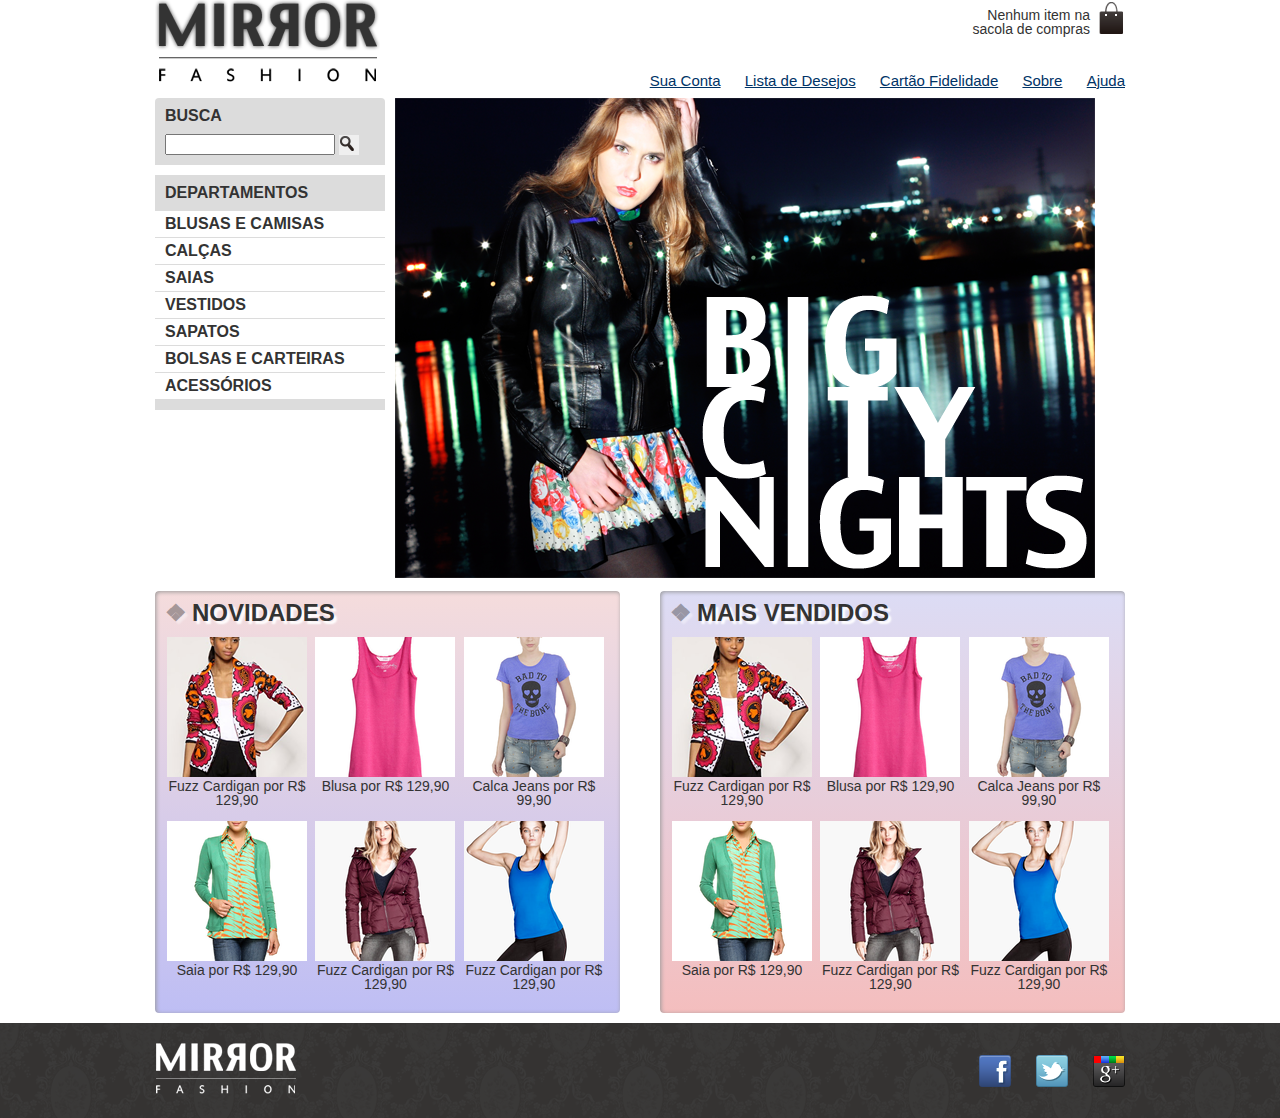
<file: index.html>
<!DOCTYPE html>
<html lang="pt-BR">

<head>
    <meta charset="UTF-8">
    <meta name="viewport" content="width=device-width">
    <title>Mirror Fashion</title>
    <link rel="stylesheet" href="css/reset.css">
    <link rel="stylesheet" href="css/estilos.css">
</head>

<body>
    <header class="container">
        <h1><img src="img/logo.png" alt="Mirror Fashion"></h1>
        <p class="sacola">
            Nenhum item na sacola de compras
        </p>

        <nav class="menu-opcoes">
            <ul>
                <li><a href="#">Sua Conta</a></li>
                <li><a href="#">Lista de Desejos</a></li>
                <li><a href="#">Cartão Fidelidade</a></li>
                <li><a href="sobre.html">Sobre</a></li>
                <li><a href="#">Ajuda</a></li>
            </ul>
        </nav>
    </header>

    <div class="container destaque">
        <section class="busca">
            <h2>Busca</h2>
            <form>
                <input type="search">
                <button>Buscar</button>
            </form>
        </section>
        <!-- fim .busca -->
        <section class="menu-departamentos">
            <h2>Departamentos</h2>
            <nav>
                <ul>
                    <li><a href="#">Blusas e Camisas</a>
                        <ul>
                            <li><a href="#">Manga curta</a></li>
                            <li><a href="#">Manga comprida</a></li>
                            <li><a href="#">Camisa social</a></li>
                            <li><a href="#">Camisa casual</a></li>
                        </ul>
                    </li>
                    <li><a href="#">Calças</a></li>
                    <li><a href="#">Saias</a></li>
                    <li><a href="#">Vestidos</a></li>
                    <li><a href="#">Sapatos</a></li>
                    <li><a href="#">Bolsas e Carteiras</a></li>
                    <li><a href="#">Acessórios</a></li>
                </ul>
            </nav>
        </section>
        <!-- fim .menu-departamentos -->
        <section class="banner-destaque">
            <figure>
                <img src="img/destaque-home.png" alt="Promoção: Big City Night">
            </figure>
        </section>
        <!-- fim .banner-destaque -->
    </div>
    <!-- fim .container .destaque -->
    <div class="container paineis">
        <!-- os paineis de novidades e mais vendidos entrarão aqui dentro -->
        <section class="painel novidades">
            <h2>Novidades</h2>
            <ol>
                <!-- primeiro produto -->
                <li>
                    <a href="produto.html">
                        <figure>
                            <img src="img/produtos/miniatura1.png" alt="miniatura1">
                            <figcaption>Fuzz Cardigan por R$ 129,90</figcaption>
                        </figure>
                    </a>
                </li>
                <!-- fim do primeiro produto -->
                <!-- segundo produto -->
                <li>
                    <a href="produto.html">
                        <figure>
                            <img src="img/produtos/miniatura6.png" alt="miniatura6">
                            <figcaption>Blusa por R$ 129,90</figcaption>
                        </figure>
                    </a>
                </li>
                <!-- fim do segundo produto -->
                <!-- terceiro produto -->
                <li>
                    <a href="produto.html">
                        <figure>
                            <img src="img/produtos/miniatura2.png" alt="miniatura2">
                            <figcaption>Calca Jeans por R$ 99,90</figcaption>
                        </figure>
                    </a>
                </li>
                <!-- fim do terceiro produto -->
                <!-- quarto produto -->
                <li>
                    <a href="produto.html">
                        <figure>
                            <img src="img/produtos/miniatura3.png" alt="miniatura3">
                            <figcaption>Saia por R$ 129,90</figcaption>
                        </figure>
                    </a>
                </li>
                <!-- fim do quarto produto -->
                <!-- quinto produto -->
                <li>
                    <a href="produto.html">
                        <figure>
                            <img src="img/produtos/miniatura4.png" alt="miniatura4">
                            <figcaption>Fuzz Cardigan por R$ 129,90</figcaption>
                        </figure>
                    </a>
                </li>
                <!-- fim do quinto produto -->
                <!-- sexto produto -->
                <li>
                    <a href="produto.html">
                        <figure>
                            <img src="img/produtos/miniatura5.png" alt="miniatura5">
                            <figcaption>Fuzz Cardigan por R$ 129,90</figcaption>
                        </figure>
                    </a>
                </li>
                <!-- fim do sexto produto -->
            </ol>
        </section>

        <section class="painel mais-vendidos">
            <h2>Mais Vendidos</h2>
            <ol>
                <!-- primeiro produto -->
                <li>
                    <a href="produto.html">
                        <figure>
                            <img src="img/produtos/miniatura1.png" alt="miniatura1">
                            <figcaption>Fuzz Cardigan por R$ 129,90</figcaption>
                        </figure>
                    </a>
                </li>
                <!-- fim do primeiro produto -->
                <!-- segundo produto -->
                <li>
                    <a href="produto.html">
                        <figure>
                            <img src="img/produtos/miniatura6.png" alt="miniatura6">
                            <figcaption>Blusa por R$ 129,90</figcaption>
                        </figure>
                    </a>
                </li>
                <!-- fim do segundo produto -->
                <!-- terceiro produto -->
                <li>
                    <a href="produto.html">
                        <figure>
                            <img src="img/produtos/miniatura2.png" alt="miniatura2">
                            <figcaption>Calca Jeans por R$ 99,90</figcaption>
                        </figure>
                    </a>
                </li>
                <!-- fim do terceiro produto -->
                <!-- quarto produto -->
                <li>
                    <a href="produto.html">
                        <figure>
                            <img src="img/produtos/miniatura3.png" alt="miniatura3">
                            <figcaption>Saia por R$ 129,90</figcaption>
                        </figure>
                    </a>
                </li>
                <!-- fim do quarto produto -->
                <!-- quinto produto -->
                <li>
                    <a href="produto.html">
                        <figure>
                            <img src="img/produtos/miniatura4.png" alt="miniatura4">
                            <figcaption>Fuzz Cardigan por R$ 129,90</figcaption>
                        </figure>
                    </a>
                </li>
                <!-- fim do quinto produto -->
                <!-- sexto produto -->
                <li>
                    <a href="produto.html">
                        <figure>
                            <img src="img/produtos/miniatura5.png" alt="miniatura5">
                            <figcaption>Fuzz Cardigan por R$ 129,90</figcaption>
                        </figure>
                    </a>
                </li>
                <!-- fim do sexto produto -->
            </ol>
        </section>
    </div>
</body>
<!-- fim .container .paineis -->
<footer>
    <div class="container">
        <img src="img/logo-rodape.png" alt="Logo da Mirror Fashion">
        <ul class="social">
            <li><a href="http://facebook.com/mirrorfashion">Facebook</a></li>
            <li><a href="http://twitter.com/mirrorfashion">Twitter</a></li>
            <li><a href="http://plus.google.com/mirrorfashion">Google+</a></li>
        </ul>
    </div>
</footer>

</html>
</file>
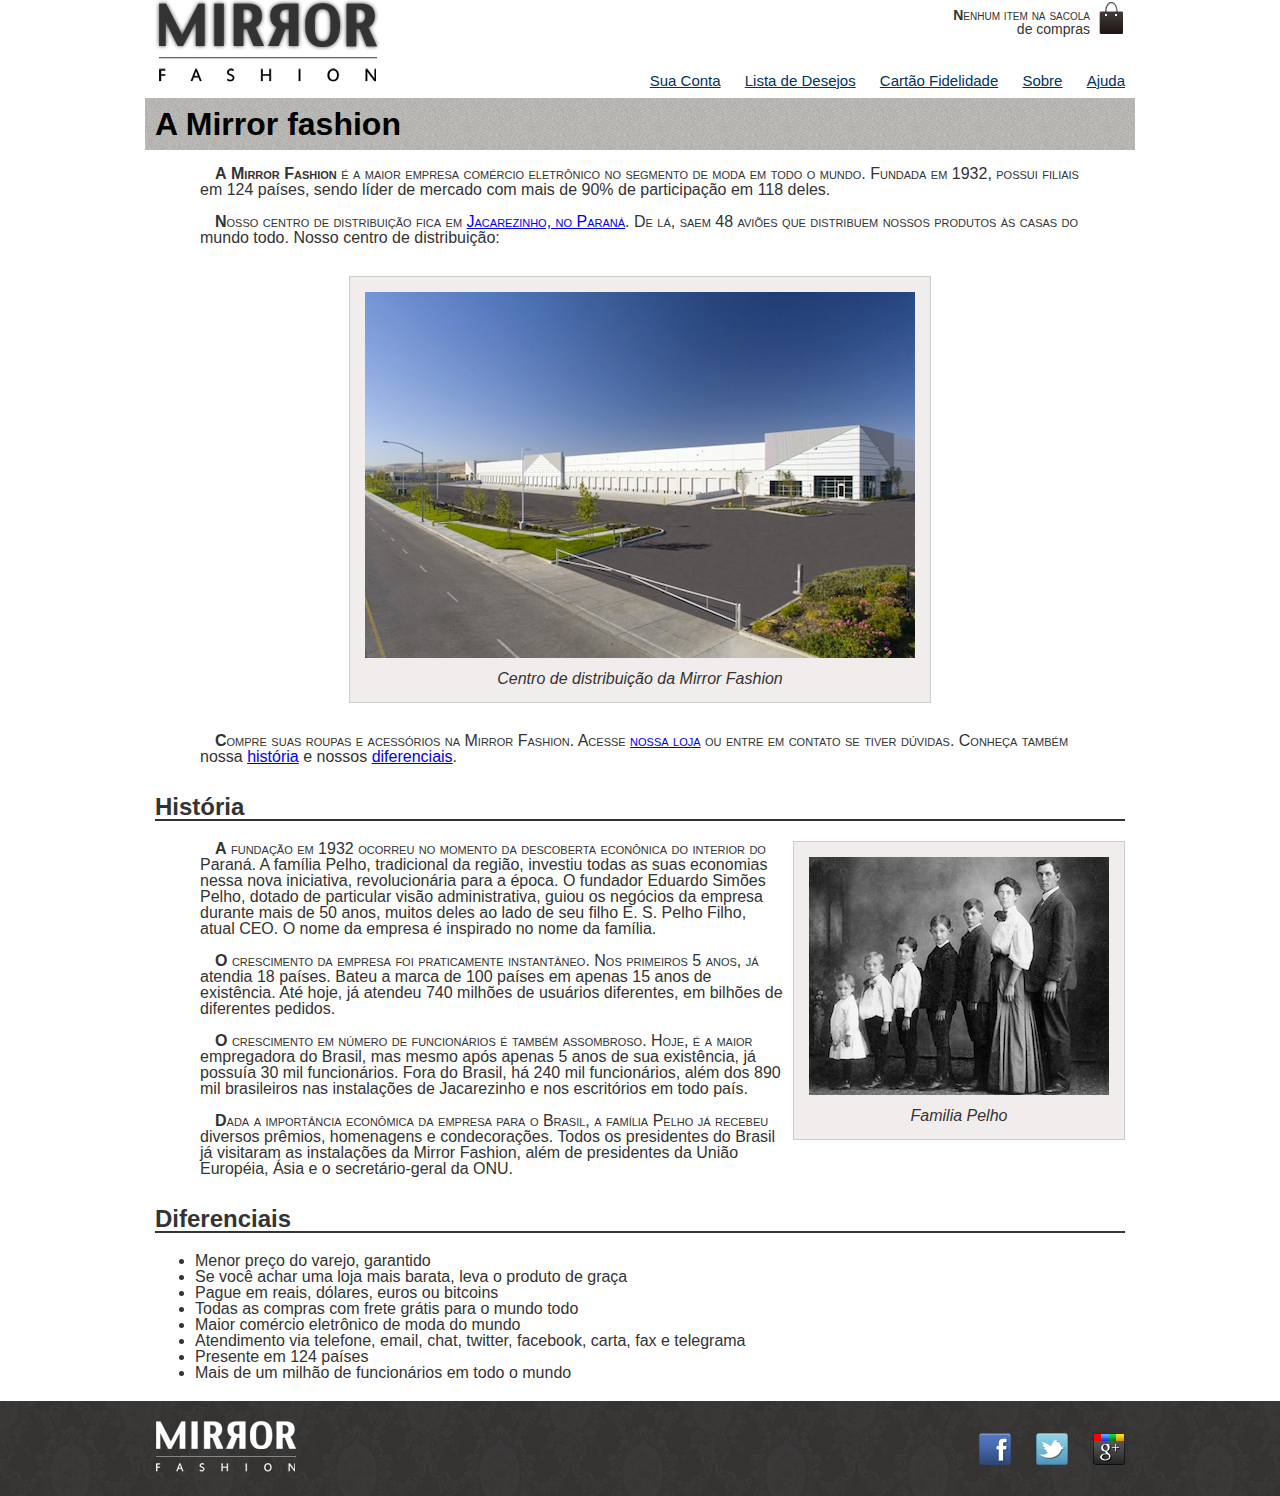
<file: sobre.html>
<!DOCTYPE html>
<html lang="pt-BR">

<head>
    <meta charset="UTF-8">
    <title>Sobre - A Mirror Fashion</title>
    <link rel="stylesheet" href="css/reset.css">
    <link rel="stylesheet" href="css/sobre.css">
</head>

<body>
    <header class="container">
        <h1><a href="index.html"><img src="img/logo.png" alt="Mirror Fashion"></a></h1>
        <p class="sacola">
            Nenhum item na sacola de compras
        </p>

        <nav class="menu-opcoes">
            <ul>
                <li><a href="#">Sua Conta</a></li>
                <li><a href="#">Lista de Desejos</a></li>
                <li><a href="#">Cartão Fidelidade</a></li>
                <li><a href="sobre.html">Sobre</a></li>
                <li><a href="#">Ajuda</a></li>
            </ul>
        </nav>
    </header>

    <h1 class="container destaque titleSobre"><strong>A Mirror fashion</strong></h1>

    <article class="container">
        <section>
            <p class="paragrafo">A <strong>Mirror Fashion</strong> é a maior empresa comércio eletrônico no segmento de
                moda em todo o mundo.
                Fundada em 1932, possui filiais em 124 países, sendo líder de mercado com mais de 90% de
                participação em 118 deles.</p>

            <p class="paragrafo">Nosso centro de distribuição fica em <a
                    href="https://maps.google.com.br/?q=Jacarezinho">Jacarezinho, no
                    Paraná</a>. De lá, saem 48 aviões que
                distribuem nossos produtos às casas do mundo todo. Nosso centro de distribuição:</p>

            <figure id="centro-distribuicao">
                <img src="img/centro-distribuicao.png" alt="Foto de centro de distribuicao mirror fashion">
                <figcaption>Centro de distribuição da Mirror Fashion</figcaption>
            </figure>

            <p class="paragrafo">Compre suas roupas e acessórios na Mirror Fashion. Acesse <a href="index.html">nossa
                    loja</a> ou entre em contato
                se tiver dúvidas. Conheça também nossa <a href="#historia">história</a> e nossos <a
                    href="#diferenciais">diferenciais</a>.</p>
        </section>



        <h2 id="historia">História</h2>

        <section>
            <figure class="familia-pelho">
                <img src="img/familia-pelho.jpg" alt="foto da familia pelho">
                <figcaption>Familia Pelho</figcaption>
            </figure>

            <p class="paragrafo">A fundação em 1932 ocorreu no momento da descoberta econônica do interior do Paraná. A
                família Pelho, tradicional da região, investiu todas as suas economias nessa nova iniciativa,
                revolucionária para a época. O fundador Eduardo Simões Pelho, dotado de particular visão
                administrativa, guiou os negócios da empresa durante mais de 50 anos, muitos deles ao lado
                de seu filho E. S. Pelho Filho, atual CEO. O nome da empresa é inspirado no nome da família.</p>

            <p class="paragrafo">O crescimento da empresa foi praticamente instantâneo. Nos primeiros 5 anos, já atendia
                18 países.
                Bateu a marca de 100 países em apenas 15 anos de existência. Até hoje, já atendeu 740 milhões
                de usuários diferentes, em bilhões de diferentes pedidos.</p>

            <p class="paragrafo">O crescimento em número de funcionários é também assombroso. Hoje, é a maior
                empregadora do
                Brasil, mas mesmo após apenas 5 anos de sua existência, já possuía 30 mil funcionários. Fora do
                Brasil, há 240 mil funcionários, além dos 890 mil brasileiros nas instalações de Jacarezinho e
                nos escritórios em todo país.</p>

            <p class="paragrafo">Dada a importância econômica da empresa para o Brasil, a família Pelho já recebeu
                diversos prêmios,
                homenagens e condecorações. Todos os presidentes do Brasil já visitaram as instalações da Mirror
                Fashion, além de presidentes da União Européia, Ásia e o secretário-geral da ONU.</p>
        </section>
    </article>
    <section class="container">
        <h2>Diferenciais</h2>
        <ul class="diflist">
            <li>Menor preço do varejo, garantido</li>
            <li>Se você achar uma loja mais barata, leva o produto de graça</li>
            <li>Pague em reais, dólares, euros ou bitcoins</li>
            <li>Todas as compras com frete grátis para o mundo todo</li>
            <li>Maior comércio eletrônico de moda do mundo</li>
            <li>Atendimento via telefone, email, chat, twitter, facebook, carta, fax e telegrama</li>
            <li>Presente em 124 países</li>
            <li>Mais de um milhão de funcionários em todo o mundo</li>
        </ul>
    </section>
</body>
<!-- Inicio do Rodapé-->
<footer>
    <div class="container">
        <img src="img/logo-rodape.png" alt="Logo da Mirror Fashion">
        <ul class="social">
            <li><a href="http://facebook.com/mirrorfashion">Facebook</a></li>
            <li><a href="http://twitter.com/mirrorfashion">Twitter</a></li>
            <li><a href="http://plus.google.com/mirrorfashion">Google+</a></li>
        </ul>
    </div>
</footer>
<!--Fim do roadpé-->

</html>
</file>
<file: css/estilos.css>
body{
    color: #333333;
    font-family: 'Lucida Sans Unicode', 'Lucida Grande', sans-serif;
}

.menu-opcoes a:hover {
    color: #007DC6;
}
    .menu-opcoes a:active {
    color: #867DC6;
}

.sacola {
    background-image: url(../img/sacola.png);
    background-repeat: no-repeat;
    background-position: top right;
    font-size: 14px;

    padding-right: 35px;
    padding-top: 8px;
    text-align: right;
    width: 140px;

    position: absolute;
    top: 0;
    right: 0;
}

.menu-opcoes {
    position: absolute;
    bottom: 0;
    right: 0;
}

.menu-opcoes ul {
    font-size: 15px;
}

.menu-opcoes ul li{
    display: inline;
    margin-left: 20px;
}

.menu-opcoes a {
    color: #003366;
}

.rodape {
    color: #777;
    margin: 30px 0;
    padding: 500px 0;
}

.rodape img {
    margin-right: 30px;
    vertical-align: middle;
    width: 94px;
}

.container{
    margin: 0 auto;
    width: 970px;
    position: relative;
}

.menu-departamentos li ul {
    display: none;
}

.menu-departamentos li:hover ul {
    display: block;
}

.menu-departamentos ul ul li {
    background-color: #DCDCDC;
}

.menu-departamentos li li a:before {
    content: '\272A';
    padding-right: 3px;
}

.busca,
.menu-departamentos {
    background-color: #DCDCDC;
    font-weight: bold;
    text-transform: uppercase;
    margin-right: 10px;
    width: 230px;
}

.busca h2,
.busca form,
.menu-departamentos h2 {
    margin: 10px;
}

.menu-departamentos li {
    background-color: white;
    margin-bottom: 1px;
    padding: 5px 10px;
}

.menu-departamentos a {
    color: #333333;
    text-decoration: none;
}
.busca input[type=search]{
    width: 170px;
}

.busca {
    border-top-left-radius: 4px;
    border-top-right-radius: 4px;
}

.busca,
.menu-departamentos {
    float: left;
}

.menu-departamentos{
    clear: left;
}

.destaque{
    margin-top: 10px;
}

.menu-departamentos {
    margin-top: 10px;
    padding-bottom: 10px;
}

.painel {
    margin: 10px 0;
    padding: 10px;
    width: 445px;
    border-radius: 4px;
    box-shadow: inset 1px 1px 4px #999;
}

.painel h2{
    font-size: 24px;
    font-weight: bold;
    text-transform: uppercase;

    margin-bottom: 10px;
    text-shadow: 3px 3px 2px #FFF;
}


.novidades {
    background: linear-gradient(#F5DCDC, #BEBEF4);
}

.mais-vendidos {
    background: linear-gradient(#DCDCF5, #F4BEBE);
}

.novidades{
    float: left;
}

.mais-vendidos {
    float: right;
}

.painel li {
    display: inline-block;
    vertical-align: top;
    width: 140px;

    margin: 2px;
    padding-bottom: 10px;

    transition: 0.7s ease-out;
}

.painel li:hover {
    background-color: rgba(255,255,255,0.8);
    box-shadow: 0 0 5px #333;
    transition: 0.7s ease-in;
    transform: scale(1.2) rotate(-5deg);
}

.painel li:nth-child(2n):hover {
    transform: scale(1.2) rotate(5deg);
}

.painel h2:before {
    content: '\2756';
    padding-right: 5px;
    opacity: 0.4;
}

.painel a{
    color: #333333;
    font-size: 14px;
    text-align: center;
    text-decoration: none;
}

.novidades {
    background-color: #f5dcdc;
}

.mais-vendidos{
    background-color: #dcdcf5;
}

footer {
        background-image: url(../img/fundo-rodape.png);
        clear: both;
        padding: 20px 0;
}

.social a {
    /* tamanho da imagem */
    height: 32px;
    width: 32px;
    /* image replacement */
    display: block;
    text-indent: -9999px;
}

.social a[href*="facebook.com"] {
    background-image: url(../img/facebook.png);
}

.social a[href*="twitter.com"] {
    background-image: url(../img/twitter.png);
}

.social a[href*="plus.google.com"] {
    background-image: url(../img/googleplus.png);
}

footer .container {
    position: relative;
}

.social {
    position: absolute;
    top: 12px;
    right: 0;
}

.social li {
    float: left;
    margin-left: 25px;
}

.busca button {
    /* adicionando imagem */
    background-image: url(../img/busca.png);
    background-repeat: no-repeat;
    border: none;
    /* tamanho da imagem */
    width: 20px;
    height: 20px;
    /* imagem replacement */
    text-indent: -9999px;
}

@media (max-width: 939px) {
    /* adicionar aqui os novos estilos para mobile */
    .container {
        width: 96%;
    }
         
    header h1 {
        text-align: center;
    }
    
    header h1 img {
        max-width: 50%;
    }
    .sacola {
        display: none;
    }
    .menu-opcoes {
        position: static;
        text-align: center;
    }
    .menu-opcoes ul li {
        display: inline-block;
        margin: 5px;
    }
    .busca,
    .menu-departamentos,
    .banner-destaque img {
        margin-right: 0;
        width: 100%;
    }
    .painel {
        width: auto;
    }
    .painel li {
        width: 30%;
    }
    .painel img {
        width: 100%;
    }

    @media (min-width: 480px) {
    
        header h1 {
        margin: 5px 0;
        }
        
        .menu-departamentos {
            padding-bottom: 10px;
            margin-bottom: 10px;
        }
        
        .menu-departamentos nav > ul {
            column-count: 2;
        }
    }

    @media (min-width: 720px) {
        header h1 {
            text-align: left;
        }
        .menu-opcoes {
            position: absolute;
        }
        .sacola {
            display: block;
        }
        .painel li {
            width: 15%;
        }
        .busca,
        .menu-departamentos {
            margin-right: 1%;
        width: 30%;
        }
        .menu-departamentos nav > ul {
            column-count: 1;
        }
        .banner-destaque img {
            width: 69%;
        }
    }

}
</file>
<file: css/sobre.css>
body{
    color: #333333;
    font-family: 'Lucida Sans Unicode', 'Lucida Grande', sans-serif;
}

p::first-letter {
    font-weight: bold;
}

h1 + p {
    text-indent: 0;
}

p::first-line {
    font-variant: small-caps;
}

.menu-opcoes a:hover {
    color: #007DC6;
}
    .menu-opcoes a:active {
    color: #867DC6;
}

:not(p) + p::first-line {
    font-variant: small-caps;
}

strong {
    font-weight: bold;
}

h2 {
    border-bottom: 2px solid #333333;
    display: block;
    font-size: 1.5em;
    margin-top: 30px;
    margin-bottom: 0.83em;
    margin-left: 0;
    margin-right: 0;
    font-weight: bold;
}

.destaque {
    color: black;
    padding: 10px;
    font-size: 2em;
    margin-top: 0.67em;
    margin-bottom: 0.67em;
    margin-left: 0;
    margin-right: 0;
    font-weight: bold;
}

.paragrafo {
    display: block;
    margin-top: 1em;
    margin-bottom: 1em;
    margin-left: 0;
    margin-right: 0;
    padding: 0 45px;
    text-indent: 15px;
}

.container{
    margin: 0 auto;
    width: 970px;
    position: relative;
}

.sacola {
    background-image: url(../img/sacola.png);
    background-repeat: no-repeat;
    background-position: top right;
    font-size: 14px;

    padding-right: 35px;
    padding-top: 8px;
    text-align: right;
    width: 140px;

    position: absolute;
    top: 0;
    right: 0;
}

.menu-opcoes {
    position: absolute;
    bottom: 0;
    right: 0;
}

.menu-opcoes ul {
    font-size: 15px;
}

.menu-opcoes ul li{
    display: inline;
    margin-left: 20px;
}

.menu-opcoes a {
    color: #003366;
}

.titleSobre {
    margin-top: 10px;
    background-image: url(../img/sobre-background.jpg);
    color: black;
    padding: 10px;
}

figure {
    background-color: #F2EDED;
    text-align: center;
    border: 1px solid #ccc;
    padding: 15px;
    margin: 30px;
}

#centro-distribuicao {
    margin-left: auto;
    margin-right: auto;
    width: 550px;
}

.familia-pelho {
    float: right;
    margin: 0 0 10px 10px;
}

figcaption{
    font-style: italic;
    margin-top: 10px;
}

.diflist {
    list-style-type: disc;
    margin-top: 1em;
    margin-bottom: 20px;
    margin-left: 0;
    margin-right: 0;
    padding-left: 40px;
}

li {
    display: list-item;
}

footer {
    background-image: url(../img/fundo-rodape.png);
    clear: both;
    padding: 20px 0;
}

.social a {
/* tamanho da imagem */
height: 32px;
width: 32px;
/* image replacement */
display: block;
text-indent: -9999px;
}

.social a[href*="facebook.com"] {
background-image: url(../img/facebook.png);
}

.social a[href*="twitter.com"] {
background-image: url(../img/twitter.png);
}

.social a[href*="plus.google.com"] {
background-image: url(../img/googleplus.png);
}

footer .container {
position: relative;
}

.social {
    position: absolute;
    top: 12px;
    right: 0;
}

.social li {
float: left;
margin-left: 25px;
}
</file>
